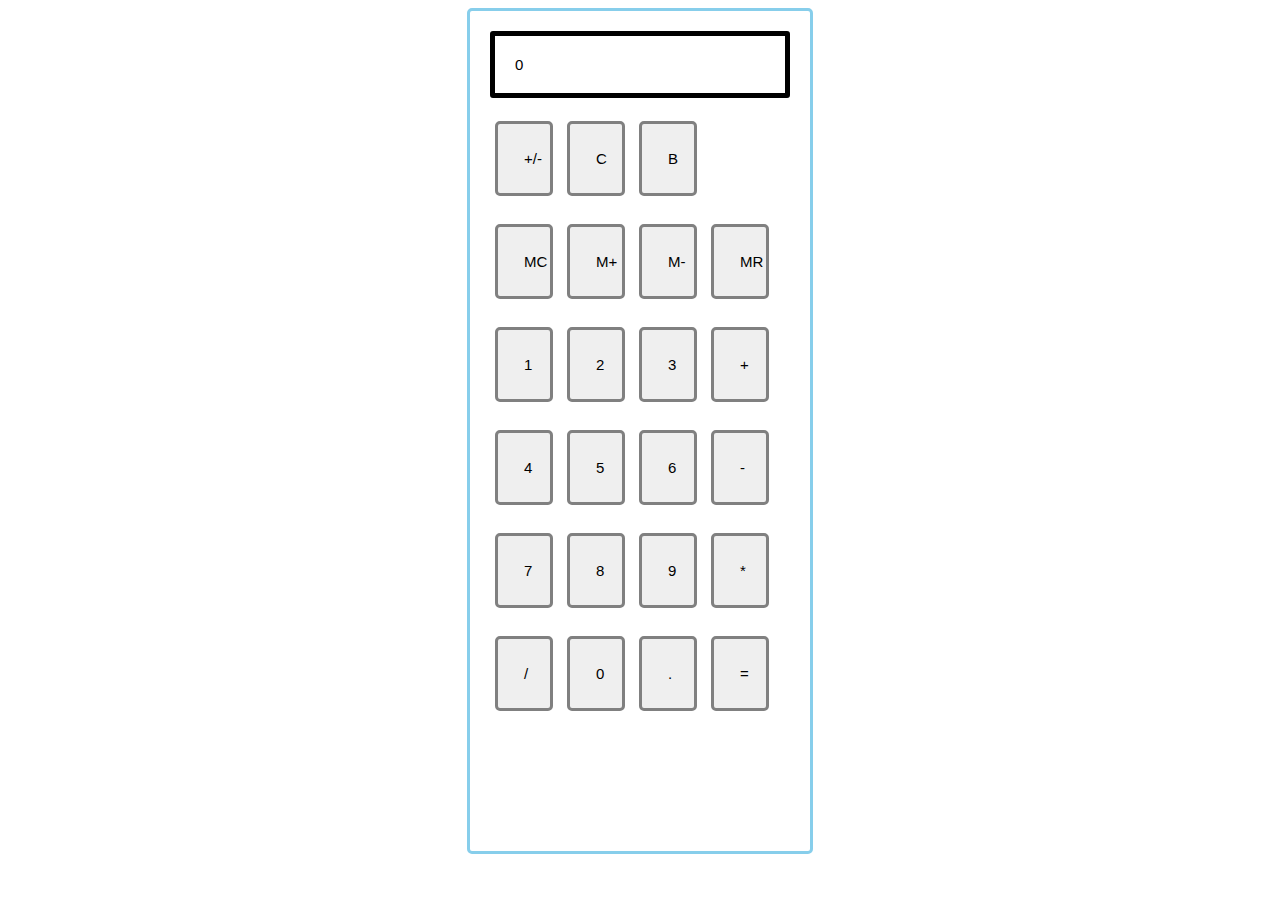
<file: index.html>
<!-- Create a simple Program to build the Calculator in JavaScript using with HTML and CSS web languages. -->  
<!DOCTYPE html>  
<html lang = "en">  
    <head>
        <link rel="stylesheet" href="index.css">
        <script type="text/javascript" src="index.js" defer></script>
    </head>  
<body>   
    <div class= "formstyle">  
        <form name = "form1">  
            <input id = "calc" type ="text" name = "answer" value = "0"> <br> <br>

            <input type = "button" id = "+/-" value = "+/-">
            <input type = "button" id = "clear" value = "C">
            <input type = "button" id = "undo" value = "B">
            <br> <br>

            <input type = "button" id = "MC" value = "MC">
            <input type = "button" id = "M+" value = "M+">
            <input type = "button" id = "M-" value = "M-">
            <input type = "button" id = "MR" value = "MR">
            <br> <br>

            <input type = "button" class = "number" value = "1">
            <input type = "button" class = "number" value = "2">
            <input type = "button" class = "number" value = "3">
            <input type = "button" class = "operation" value = "+">
            <br> <br>  
                
            <input type = "button" class = "number" value = "4">
            <input type = "button" class = "number" value = "5">
            <input type = "button" class = "number" value = "6">
            <input type = "button" class = "operation" value = "-">  
            <br> <br>  
                
            <input type = "button" class = "number" value = "7">
            <input type = "button" class = "number" value = "8">
            <input type = "button" class = "number" value = "9"> 
            <input type = "button" class = "operation" value = "*">
            <br> <br>  
                
                
            <input type = "button" class = "operation" value = "/">
            <input type = "button" class = "number" value = "0">   
            <input type = "button" class = "number" value = ".">   
            <input type = "button" id = "=" value = "=">  
            <br>     
        </form>  
    </div>  
</body>  
</html>
</file>
<file: index.css>
.formstyle  
{  
    width: 300px;  
    height: 800px;  
    margin: auto;  
    border: 3px solid skyblue;  
    border-radius: 5px;  
    padding: 20px;  
}   
    
input  
{  
    width: 20px;  
    border: 3px solid gray;  
    border-radius: 5px;  
    padding: 26px;  
    margin: 5px;  
    font-size: 15px;
}  

#calc{  
    width: 250px;  
    border: 5px solid black;  
    border-radius: 3px;  
    padding: 20px;  
    margin: auto;  
}
</file>
